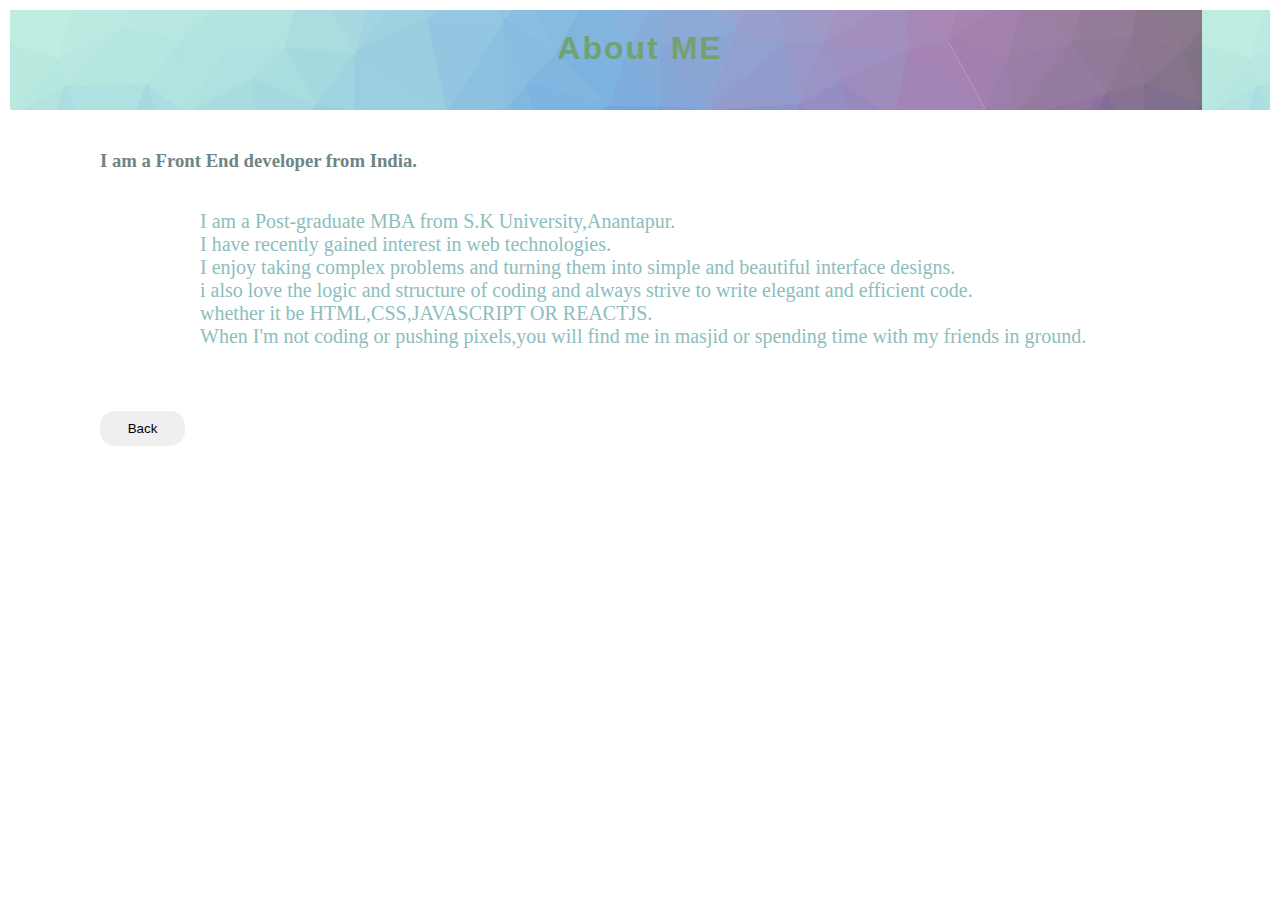
<file: about.html>
<!DOCTYPE html>
<html lang="en">
<head>
    <meta charset="UTF-8">
    <meta http-equiv="X-UA-Compatible" content="IE=edge">
    <meta name="viewport" content="width=device-width, initial-scale=1.0">
    <title>about</title>
    <link rel="stylesheet" href="aboutstyle.css">
</head>
<body>
        <h1>About ME</h1>
        <h3>I am a Front End developer from India.</h3> <br>
        <p>I am a Post-graduate MBA from S.K University,Anantapur.</p> 
        <p>I have recently gained interest in web technologies.</p>
        <p>I enjoy taking complex problems and turning them into simple and beautiful interface designs. <br>
             i also love the logic and structure of coding and always strive to write elegant and efficient code. <br>
             whether it be HTML,CSS,JAVASCRIPT OR REACTJS. <br>
             When I'm not coding or pushing pixels,you will find me in masjid or spending time with my friends in ground. <br>
             <br>
             <div class="button">
        <button onclick="window.history.back()">Back</button>
    </div>

</body>
</html>
</file>
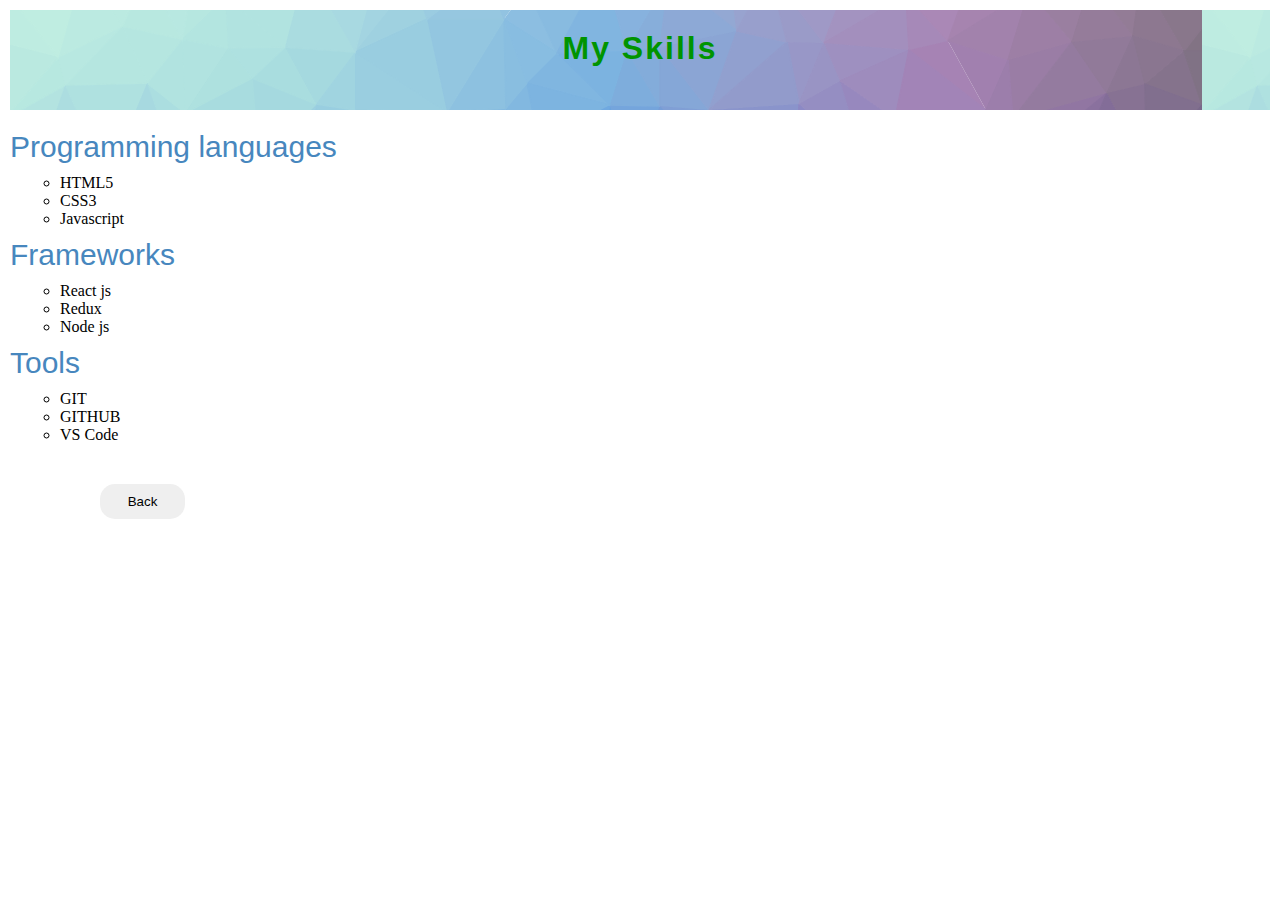
<file: myskills.html>
<!DOCTYPE html>
<html lang="en">

<head>
    <meta charset="UTF-8">
    <meta http-equiv="X-UA-Compatible" content="IE=edge">
    <meta name="viewport" content="width=device-width, initial-scale=1.0">
    <title>skills</title>
    <link rel="stylesheet" href="skillsstyle.css">
</head>

<body>
    <h1>My Skills</h1>
    <header class="img">
    <div class="PL">
        <h3>Programming languages</h3>
        <ul class="one" type="circle">
            <li>HTML5</li>
            <li>CSS3</li>
            <li>Javascript</li>
        </ul>

        <div class="fw">
            <h3>Frameworks</h3>
                    <ul class="one" type="circle">
                        <li>React js</li>
                        <li>Redux</li>
                        <li>Node js</li>
                     </ul>
        </div>
        <div class="ts">
            <h3>Tools</h3>
            <ul class="one" type="circle">
                <li>GIT</li>
                <li>GITHUB</li>
                <li>VS Code</li>
            </ul>
        </div>
        <button onclick="window.history.back()"> Back </button>
    </header>
</body>

</html>
</file>
<file: aboutstyle.css>
* {
    padding: 0;
    margin: 0;
    box-sizing: border-box;
}

h1 {
    height: 100px;
    padding: 20px;
    text-align: center;
    margin: 10px;
    color: black;
    font-style: larger;
    font-family: Verdana, Geneva, Tahoma, sans-serif;
    background-image: url(./images/bg.png);
    letter-spacing: 2px;
    color: rgb(113, 163, 113);
}

h3 {
    font-family: Georgia, 'Times New Roman', Times, serif;
    color: rgb(110, 133, 133);
    padding-left: 100px;
    padding-top: 30px;
    padding-bottom: 20px;
}

p {
    font-family: 'crimson text', serif;
    /* font-family: 'Segoe UI', Tahoma, Geneva, Verdana, sans-serif; */
    color: rgb(141, 189, 189);
    padding-left: 200px;
    font-size: 20px;
}

button {

    /* padding: 20px; */
    border-radius: 15px;
    height: 35px;
    width: 85px;
    margin-top: 40px;
    margin-left: 100px;
    border: none;
    /* margin-left: 900px; */

}
</file>
<file: skillsstyle.css>
*{
    padding: 0;
    margin: 0;
    box-sizing: border-box;
}
h1{
    height: 100px;
    padding: 20px;
    text-align: center;
    margin: 10px;
    color: black;
    font-style: larger;
    font-family: Verdana, Geneva, Tahoma, sans-serif;
    background-image: url(./images/bg.png);
    letter-spacing: 2px;
    color: rgb(0, 148, 0);
}
h3{
font-size:30px;
padding: 10px;
font-family: Verdana, Geneva, Tahoma, sans-serif;
font-weight: lighter;
color: rgb(71, 135, 190);
}
.one{
    list-style-type: circle;
    padding-left:60px ;
    text-align: justify;

}
button{

   border-radius: 15px; 
   height: 35px;
   width: 85px;
   margin-top: 40px;
   margin-left: 100px;
   border: none;

}
</file>
